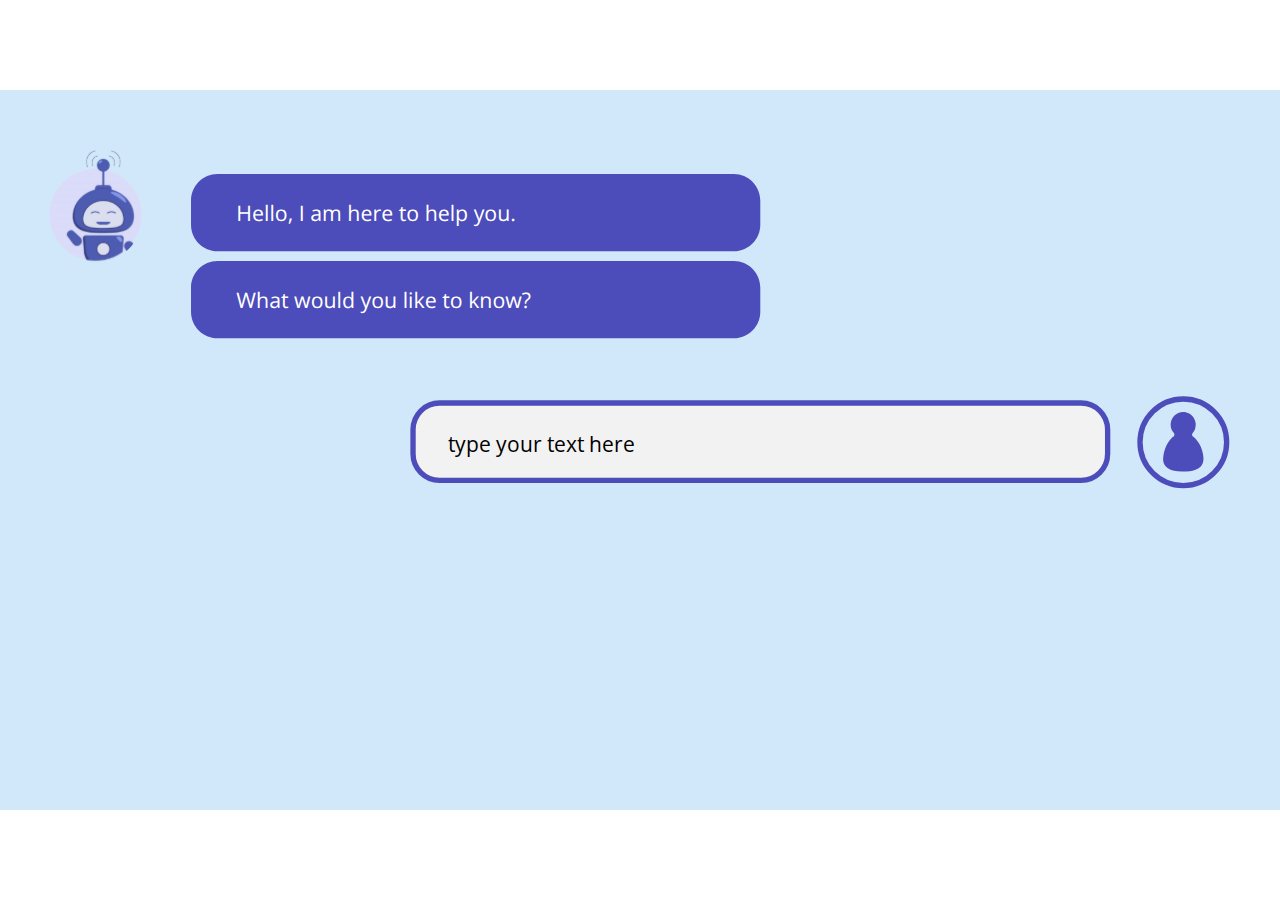
<file: index.html>
﻿<!doctype html>
<html lang="en-US">
<head>
  <meta charset="utf-8">
  <!-- Created using Storyline 360 x64 - http://www.articulate.com  -->
  <!-- version: 3.83.31444.0 -->
  <title>chatty</title>
  <meta http-equiv="x-ua-compatible" content="IE=edge"/>
  <meta name="viewport" content="width=device-width,initial-scale=1,user-scalable=no,shrink-to-fit=no,minimal-ui"/>
  <meta name="apple-mobile-web-app-capable" content="yes"/>
  <style>
    html, body { height: 100%; padding: 0; margin: 0 }
    #app { height: 100%; width: 100%; }
  </style>

  <script>
    window.DS = {};
    window.globals = {
      DATA_PATH_BASE: '',
      HAS_FRAME: true,
      HAS_SLIDE: true,

      lmsPresent: false,
      tinCanPresent: false,
      cmi5Present: false,
      aoSupport: false,
      scale: 'noscale',
      captureRc: false,
      browserSize: 'optimal',
      bgColor: '#FFFFFF',
      features: 'BackgroundAudioTriggers,BackgroundAudioVolumeVariable,ConnectionMessages,DropInBase,DropInVectors,LayerPresentAsDialog,MultiLineTextEntry,MultipleQuizTracking,PlayerTooltips,UpdatedThemeEditor',
      themeName: 'unified',
      preloaderColor: '#8C8C8C',
      suppressAnalytics: false,
      productChannel: 'stable',
      publishSource: 'storyline',
      aid: 'aid|4095482f-186d-4286-a9e3-a8460ea531cd',
      cid: '47759518-a661-4057-b901-45f1a87d6c69',
      playerVersion: '3.83.31444.0',
      publishTimestamp: '2024-01-14T21:02:45.4651323Z',
      maxIosVideoElements: 10,
      connectionSettings: { message: 'You%20are%20offline.%20Trying%20to%20reconnect...', useDarkTheme: true, mode: 'disabled' },

      
      parseParams: function(qs) {
        if (window.globals.parsedParams != null) {
          return window.globals.parsedParams;
        }
        qs = (qs || window.location.search.substr(1)).split('+').join(' ');
        var params = {},
            tokens,
            re = /[?&]?([^=]+)=([^&]*)/g;

        while (tokens = re.exec(qs)) {
          params[decodeURIComponent(tokens[1]).trim()] =
            decodeURIComponent(tokens[2]).trim();
        }
        window.globals.parsedParams = params;
        return params;
      }

    };
  </script>
  <script>
    var isIe11 = ('ActiveXObject' in window || window.MSBlobBuilder != null)
      && window.msCrypto != null && !window.ActiveXObject;
    if (isIe11) {
      window.globals.unsupportedBrowser = true;
      document.write(atob('[base64]'));
    }
  </script>
  
  <script>window.THREE = { };</script>
  
</head>
<body style="background: #FFFFFF" class="cs-HTML theme-unified">
  <!-- 360 -->
  <script>!function(){var e,i=/iPhone/i,o=/iPod/i,n=/iPad/i,t=/\biOS-universal(?:.+)Mac\b/i,r=/\bAndroid(?:.+)Mobile\b/i,a=/Android/i,d=/(?:SD4930UR|\bSilk(?:.+)Mobile\b)/i,p=/Silk/i,l=/Windows Phone/i,u=/\bWindows(?:.+)ARM\b/i,b=/BlackBerry/i,s=/BB10/i,c=/Opera Mini/i,f=/\b(CriOS|Chrome)(?:.+)Mobile/i,h=/Mobile(?:.+)Firefox\b/i,v=function(e){return void 0!==e&&"MacIntel"===e.platform&&"number"==typeof e.maxTouchPoints&&e.maxTouchPoints>1&&"undefined"==typeof MSStream};e=function(e){var m={userAgent:"",platform:"",maxTouchPoints:0};e||"undefined"==typeof navigator?"string"==typeof e?m.userAgent=e:e&&e.userAgent&&(m={userAgent:e.userAgent,platform:e.platform,maxTouchPoints:e.maxTouchPoints||0}):m={userAgent:navigator.userAgent,platform:navigator.platform,maxTouchPoints:navigator.maxTouchPoints||0};var g=m.userAgent,y=g.split("[FBAN");void 0!==y[1]&&(g=y[0]),void 0!==(y=g.split("Twitter"))[1]&&(g=y[0]);var A=function(e){return function(i){return i.test(e)}}(g),w={apple:{phone:A(i)&&!A(l),ipod:A(o),tablet:!A(i)&&(A(n)||v(m))&&!A(l),universal:A(t),device:(A(i)||A(o)||A(n)||A(t)||v(m))&&!A(l)},amazon:{phone:A(d),tablet:!A(d)&&A(p),device:A(d)||A(p)},android:{phone:!A(l)&&A(d)||!A(l)&&A(r),tablet:!A(l)&&!A(d)&&!A(r)&&(A(p)||A(a)),device:!A(l)&&(A(d)||A(p)||A(r)||A(a))||A(/\bokhttp\b/i)},windows:{phone:A(l),tablet:A(u),device:A(l)||A(u)},other:{blackberry:A(b),blackberry10:A(s),opera:A(c),firefox:A(h),chrome:A(f),device:A(b)||A(s)||A(c)||A(h)||A(f)},any:!1,phone:!1,tablet:!1};return w.any=w.apple.device||w.android.device||w.windows.device||w.other.device,w.phone=w.apple.phone||w.android.phone||w.windows.phone,w.tablet=w.apple.tablet||w.android.tablet||w.windows.tablet,w}(),"object"==typeof exports&&"undefined"!=typeof module?module.exports=e:"function"==typeof define&&define.amd?define((function(){return e})):this.isMobile=e}();
    window.isMobile.apple.tablet = window.isMobile.apple.tablet ||
      (navigator.platform === 'MacIntel' && navigator.maxTouchPoints > 1);
    window.isMobile.apple.device = window.isMobile.apple.device || window.isMobile.apple.tablet;
    window.isMobile.tablet = window.isMobile.tablet || window.isMobile.apple.tablet;
    window.isMobile.any = window.isMobile.any || window.isMobile.apple.tablet;
  </script>

  <div id="focus-sink" tabindex="-1"></div>

  <div id="preso"></div>
  <script>
    (function() {

      var classTypes = [ 'desktop', 'mobile', 'phone', 'tablet' ];

      var addDeviceClasses = function(prefix, testObj) {
        var curr, i;
        for (i = 0; i < classTypes.length; i++) {
          curr = classTypes[i];
          if (testObj[curr]) {
            document.body.classList.add(prefix + curr);
          }
        }
      };

      var params = window.globals.parseParams(),
          isDevicePreview = params.devicepreview === '1',
          isPhoneOverride = params.deviceType === 'phone' || (isDevicePreview && params.phone == '1'),
          isTabletOverride = (params.deviceType === 'tablet' || isDevicePreview) && !isPhoneOverride,
          isMobileOverride = isPhoneOverride || isTabletOverride;

      var deviceView = {
        desktop: !window.isMobile.any && !isMobileOverride,
        mobile: window.isMobile.any || isMobileOverride,
        phone: isPhoneOverride || (window.isMobile.phone && !isTabletOverride),
        tablet: isTabletOverride || window.isMobile.tablet
      };

      window.globals.deviceView = deviceView;
      window.isMobile.desktop = !window.isMobile.any;
      window.isMobile.mobile = window.isMobile.any;

      addDeviceClasses('view-', deviceView);

    })();
  </script>
  
  <script src='story_content/user.js' type=text/javascript></script>
  <div class="slide-loader"></div>

  <script>
    var doc = document, loader = doc.body.querySelector('.slide-loader'); [ 1, 2, 3 ].forEach(function(n) { var d = doc.createElement('div'); d.style.backgroundColor = window.globals.preloaderColor; d.classList.add('mobile-loader-dot'); d.classList.add('dot' + n); loader.appendChild(d); });
  </script>

  <div class="mobile-load-title-overlay" style="display: none">
    <div class="mobile-load-title">chatty</div>
  </div>

  <div class="mobile-chrome-warning"></div>

  
<style>
  .warn-connection-dialog {
    display: none;
    background: transparent;
    pointer-events: all;
    position: fixed;
    left: 0;
    top: 0;
    width: 100%;
    height: 100%;
    z-index: 999;
  }

  .warn-connection-content {
    pointer-events: all;
    border-radius: 4px;
    background: white;
    border: 1px solid #E7E7E7;
    color: #333333;
    box-shadow: 0 2px 4px rgba(0, 0, 0, 0.25);
    transition: all 150ms ease-out;
    position: absolute;
    white-space: nowrap;
  }

  .view-phone.is-landscape .warn-connection-content {
    left: 23px;
    bottom: 23px;
  }

  .view-tablet.is-landscape .warn-connection-content {
    left: 50%;
    top: 20px;
    transform: translateX(-50%);
  }

  .view-mobile.is-portrait .warn-connection-content {
    transform: translate(-50%, calc(-100% - 15px));
  }

  .warn-connection-content p {
    display: inline-block;
    margin: 0 8px 0 0;
    line-height: 33px;
    font-size: 11px;
  }

  .warn-connection-content svg {
    position: relative;
    vertical-align: middle;
    margin: 0 2px 2px 8px;
  }

  .view-desktop .warn-connection-content {
    left: 1.5em;
    bottom: 1.5em;
  }

  .view-desktop .warn-connection-content p {
    font-size: 1.1em;
  }

  .is-offline .warn-connection-dialog {
    display: block;
  }

  .is-offline .cs-panel * {
    pointer-events: none !important;
  }

  .is-offline .cs-panel {
    pointer-events: all !important;
  }

  .is-offline #nav-controls * {
    pointer-events: none !important;
  }

  .is-offline #nav-controls {
    pointer-events: all !important;
  }
</style>

<div class="warn-connection-dialog" role="alertdialog" aria-modal="true" tabindex="0" aria-labelledby="warn-connection-message">
  <div class="warn-connection-content">
    <svg width="17" height="15" viewBox="0 0 17 15" xmlns="http://www.w3.org/2000/svg">
      <path fill="#8F0000" stroke="white" d="M16.07,12.98 L15.88,12.23 L9.51,1.21 C8.97,0.26,7.6,0.26,7.06,1.21 L0.69,12.23 C0.15,13.16,0.81,14.36,1.91,14.36 H14.65 C15.47,14.36,16.05,13.7,16.07,12.98 Z"/>
      <path fill="white" stroke="white" d="M8.58,5.5 C8.35,5.28,8.5,5.35,8.21,5.32 C8.09,5.35,7.97,5.49,7.96,5.67 C7.97,5.79,7.98,5.92,7.98,6.04 L7.98,6.04 C7.99,6.17,8,6.31,8.01,6.43 L8.01,6.44 C8.03,6.92,8.06,7.41,8.09,7.9 L8.09,7.9 C8.12,8.39,8.14,8.88,8.17,9.37 C8.17,9.39,8.18,9.42,8.2,9.44 C8.23,9.46,8.25,9.47,8.28,9.47 C8.31,9.47,8.34,9.46,8.35,9.44 C8.37,9.43,8.38,9.4,8.39,9.35 L8.39,9.34 C8.39,9.24,8.4,9.15,8.4,9.05 L8.4,9.05 C8.41,8.96,8.41,8.86,8.42,8.75 C8.43,8.44,8.45,8.12,8.47,7.81 L8.47,7.81 C8.49,7.49,8.51,7.18,8.53,6.87 C8.55,6.46,8.56,6.05,8.59,5.64 L8.6,5.62 C8.6,5.57,8.59,5.53,8.58,5.5 L8.21,5.32 Z"/>
      <circle fill="white" stroke="white" cx="8.3" cy="11.35" r="0.3"/>
    </svg>
    <p id="warn-connection-message">You are offline. Trying to reconnect...</p>
  </div>
</div>

<script>
  (function() {
    window.DS.connection = {
      warningShown: false,
      assets: {},
      loadingAssetGroup: false,
      retryDelay: 500
    };

    var connectionSettings = window.globals.connectionSettings || {};

    // The `window.globals.features` variable must be set in `webpack.dev.config` when testing locally - it is not enough
    // to have it in the data - but it must be set there as well.
    var useConnectionMessages = window.AbortController != null &&
      window.location.protocol != 'file:' &&
      window.globals.features.indexOf('ConnectionMessages') != -1 &&
      connectionSettings.mode === 'normal';

    window.DS.connection.useConnectionMessages = useConnectionMessages;

    var assetCount = 0;
    var checkLoadedId;


    if (useConnectionMessages && connectionSettings != null) {
      var contentEl = document.querySelector('.warn-connection-content');
      var messageEl = contentEl.querySelector('p');

      if (connectionSettings.useDarkTheme) {
        contentEl.style.borderColor = '#BABBBA';
        contentEl.style.backgroundColor = '#282828';
        contentEl.style.color = '#FFFFFF';
      }

      if (connectionSettings.message != null) {
        messageEl.textContent = window.decodeURIComponent(connectionSettings.message);
      }
    }

    function checkAssetsReady() {
      for (var i in DS.connection.assets) {
        if (!DS.connection.assets[i].success) {
          return false;
        }
      }
      return true;
    }

    function stopAssetGroup() {
      if (!useConnectionMessages) { return; }

      assetCount = 0;

      DS.connection.oldAssetGroup = DS.connection.assets;
      DS.connection.assets = {};
      DS.connection.loadingAssetGroup = false;
      clearInterval(checkLoadedId);
    }

    function startAssetGroup() {
      if (!useConnectionMessages) { return; }
      var ticks = 0;
      clearInterval(checkLoadedId);
      checkLoadedId = setInterval(function() {
        var loaded = 0;
        if (assetCount === 0 && loaded === 0) {
          clearInterval(checkLoadedId);
          return;
        }

        for (var i in DS.connection.assets) {
          if (DS.connection.assets[i].success) {
            loaded++;
          }
        }

        if (assetCount === loaded && checkAssetsReady()) {
          for (var i in DS.connection.assets) {
            if (DS.connection.assets[i].action) {
              DS.connection.assets[i].action();
            }
          }
          hideWarning();
          stopAssetGroup();
        }
      }, 100)
    }

    function requiredAsset(url, action, retry, type) {
      if (!useConnectionMessages) { return; }
      if (DS.connection.assets[url]) { return; }

      DS.connection.assets[url] = {
        success: false, action: action, retry: retry, type: type
      };
      assetCount = Object.keys(DS.connection.assets).length;
      if (!DS.connection.loadingAssetGroup) {
        startAssetGroup();
      }
      DS.connection.loadingAssetGroup = true;
    }

    function assetLoaded(url) {
      if (!useConnectionMessages) { return; }
      if (DS.connection.assets[url]) {
        DS.connection.assets[url].success = true;
      }
    }

    function assetFailed(url) {
      if (!useConnectionMessages) { return; }
      if (!DS.connection.assets[url]) {
        if (/\.js$/.test(url) && url.indexOf('transcripts') === -1) {
          setTimeout(function() {
            if (DS.connection.lastSlideLoaded != null) {
              DS.connection.lastSlideLoaded();
            }
          }, DS.connection.retryDelay);
        }
        return;
      }
      if (!DS.connection.warningShown) { showWarning(); }
      if (DS.connection.assets[url].retry) {
        setTimeout(function() {
          if (!DS.connection.assets[url].success) {
            DS.connection.assets[url].retry()
          }
        }, DS.connection.retryDelay);
      }
    }

    function hideWarning() {
      document.body.classList.remove('is-offline');
      DS.connection.warningShown = false;
      enableKeys();
    }
    DS.connection.hideWarning = hideWarning

    function showWarning(btn) {
      document.body.classList.add('is-offline')
      DS.connection.warningShown = true;
      updateWarningPosition();
      disableKeys();
    }

    function updateWarningPosition() {
      if (!DS.connection.warningShown) {
        return;
      }

      var isPortrait = document.body.classList.contains('is-portrait');
      var isMobile = document.body.classList.contains('view-mobile');
      var warningEl = document.querySelector('.warn-connection-content');

      if (isPortrait && isMobile) {
        var slide = document.querySelector('.primary-slide');
        var slideRect = slide != null
          ? slide.getBoundingClientRect()
          : { top: window.innerHeight, left: 0, width: window.innerWidth };

        warningEl.style.top = `${slideRect.top}px`
        warningEl.style.left = `${slideRect.left + slideRect.width / 2}px`
      } else {
        warningEl.style.top = null;
        warningEl.style.left = null;
      }

      window.requestAnimationFrame(updateWarningPosition);
    }

    function onDisableKeyDown(e) {
      e.preventDefault();
      e.stopImmediatePropagation();
    }

    function onDisableKeyUp(e) {
      e.preventDefault();
      e.stopImmediatePropagation();
    }

    var accStyle = document.createElement('style');
    var warnDialogEl = document.querySelector('.warn-connection-dialog');

    function disableKeys() {
      if (DS.views && DS.views.nsStack && DS.views.nsStack.length === 1) {
        DS.views.nsStack[0].tabReachable = false
        DS.views.nsStack[0].updateTabIndex(true, true);
      }

      accStyle.innerHTML = '.acc-shadow-dom { display: none; }';
      document.body.appendChild(accStyle);

      warnDialogEl.parentNode.append(warnDialogEl);
      warnDialogEl.focus();
    }

    function enableKeys() {
      accStyle.remove();
      if (DS.views && DS.views.nsStack && DS.views.nsStack.length === 1 && DS.views.nsStack[0].name === '_frame') {
        DS.views.nsStack[0].tabReachable = true;
        DS.views.nsStack[0].updateTabIndex();
      }
    }

    // these will all be noops if the feature flag isn't set in
    // the data and `window.globals.features`
    DS.connection.requiredAsset = requiredAsset;
    DS.connection.assetLoaded = assetLoaded;
    DS.connection.assetFailed = assetFailed;
    DS.connection.stopAssetGroup = stopAssetGroup;
    DS.connection.startAssetGroup = startAssetGroup;
  })();
</script>


  <script>
    
    if (window.autoSpider && window.vInterfaceObject) {
      document.querySelector('.mobile-load-title-overlay').style.display = 'none';
    }
  </script>

  

  <link rel="stylesheet" href="html5/data/css/output.min.css" data-noprefix/>
</body>
<script src="html5/lib/scripts/bootstrapper.min.js"></script>
</html>
</file>
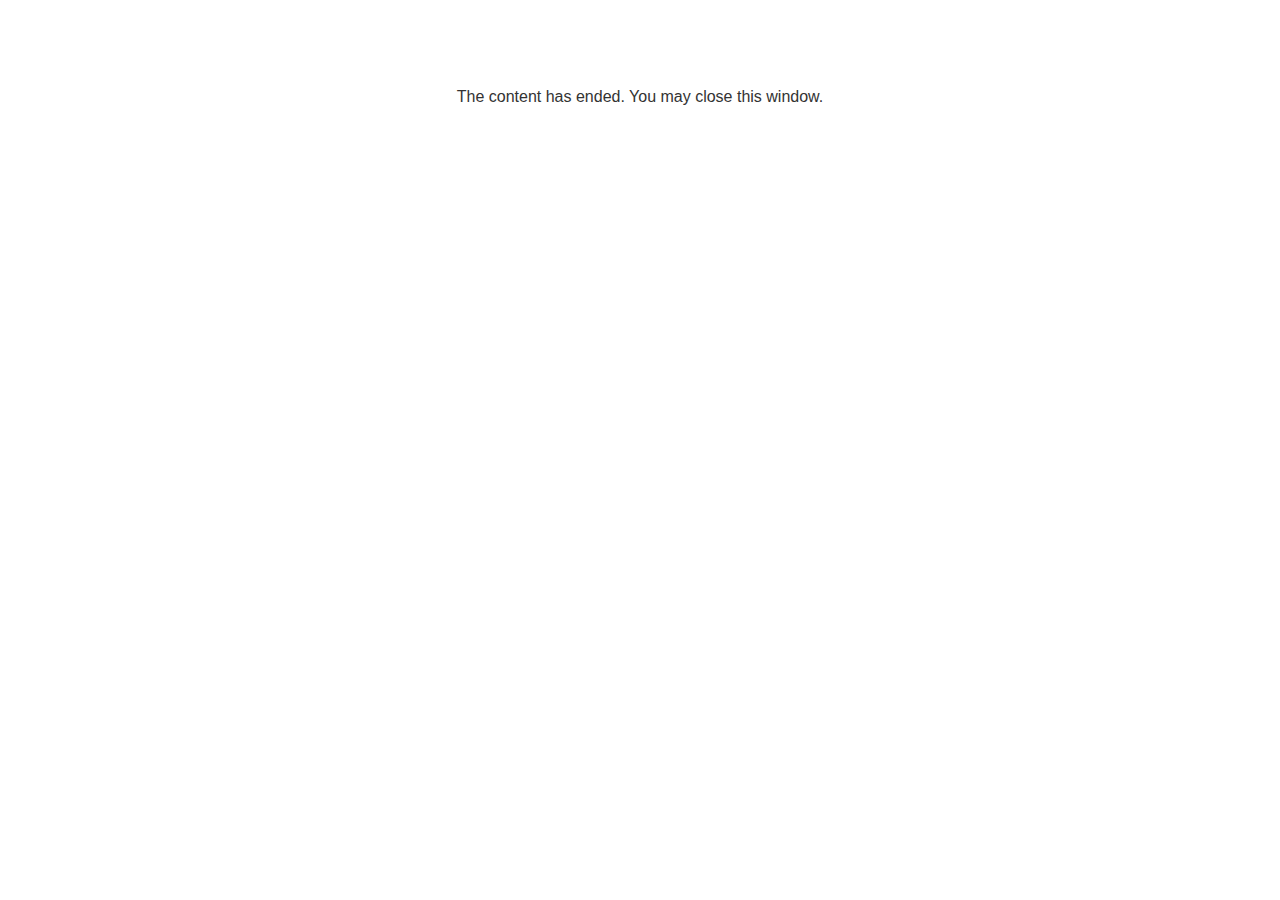
<file: lms/goodbye.html>
<!doctype html>
<html>
<body style="background-color: #ffffff;">

<p role="alert" style="color: #333333;font-family: Lato, articulate, tahoma, arial;font-size: medium;text-align: center;">
<br><br><br><br>
The content has ended. You may close this window.
</p>

</body>
</html>
</file>
<file: html5/data/css/output.min.css>
@font-face {
  font-family: 'LatoBold Charset1_ Bold4241DA0C';
  src: url('[data-uri]');
  font-style: normal;
  font-weight: normal;
}
@font-face {
  font-family: 'Lato Charset1_ 5YIYBSfzC3C9D82F';
  src: url('[data-uri]');
  font-style: normal;
  font-weight: normal;
}
@font-face {
  font-family: 'Open Sans Charset1_ 60QC3D44B75';
  src: url('[data-uri]');
  font-style: normal;
  font-weight: normal;
}
@font-face {
  font-family: 'Open Sans Charset0_v9TY33EDE6F2';
  src: url('[data-uri]');
  font-style: normal;
  font-weight: normal;
}
.cs-HTML {
  background: rgba(255, 255, 255, 1);
}
.cs-npnxnanbnsnfns00000000001 .cs-infopanel  {
  box-shadow: 0 1px 0 rgba(0, 0, 0, 0);
  background: rgba(255, 255, 255, 1);
}
.cs-npnxnanbnsnfns00000000001 .cs-infopanel .cs-link {
  color: rgba(88, 88, 88, 1);
}
.cs-npnxnanbnsnfns00000000001 .cs-infopanel .cs-link:hover {
  color: rgba(255, 255, 255, 1);
}
.cs-npnxnanbnsnfns00000000001 .cs-infopanel .cs-name {
  color: rgba(68, 68, 68, 1);
}
.cs-npnxnanbnsnfns00000000001 .cs-infopanel .cs-title {
  color: rgba(153, 153, 153, 1);
}
.cs-npnxnanbnsnfns00000000001 .cs-infopanelpopup  {
  box-shadow: 0 1px 0 rgba(0, 0, 0, 0);
  background: rgba(0, 0, 0, 0);
}
.cs-npnxnanbnsnfns00000000001 .cs-infopanelpopup .cs-link {
  color: rgba(255, 0, 0, 1);
}
.cs-npnxnanbnsnfns00000000001 .cs-infopanelpopup .cs-link:hover {
  color: rgba(255, 255, 255, 1);
}
.cs-npnxnanbnsnfns00000000001 .cs-infopanelpopup .cs-name {
  color: rgba(255, 255, 255, 1);
}
.cs-npnxnanbnsnfns00000000001 .cs-infopanelpopup .cs-bio {
  color: rgba(88, 88, 88, 1);
}
.cs-npnxnanbnsnfns00000000001 .cs-timer  {
  color: rgba(88, 88, 88, 1);
}
.cs-npnxnanbnsnfns00000000001 .cs-duration stop:first-child {
  stop-color: rgba(220, 220, 220, 1);
}
.cs-npnxnanbnsnfns00000000001 .cs-duration stop:last-child {
  stop-color: rgba(220, 220, 220, 1);
}
.cs-npnxnanbnsnfns00000000001 .cs-elapsed stop:first-child {
  stop-color: rgba(254, 227, 71, 1);
}
.cs-npnxnanbnsnfns00000000001 .cs-elapsed stop:last-child {
  stop-color: rgba(254, 227, 71, 1);
}
.cs-npnxnanbnsnfns00000000001 .cs-timer .cs-pie .cs-innerstroke {
  stroke: rgba(199, 199, 199, 1);
}
.cs-npnxnanbnsnfns00000000001 .cs-timer .cs-pie .cs-innerborder {
  stroke: rgba(255, 255, 255, 1);
}
.cs-npnxnanbnsnfns00000000001 .cs-window  {
  box-shadow: 0 8px 5px rgba(0, 0, 0, 0.2);
  border-color: rgba(49, 99, 0, 1);
  background: rgba(250, 250, 250, 1);
  color: rgba(70, 70, 70, 1);
}
.cs-npnxnanbnsnfns00000000001 .cs-window .cs-diva {
  border-color: rgba(0, 0, 0, 0);
}
.cs-npnxnanbnsnfns00000000001 .cs-window .cs-divb {
  border-color: rgba(0, 0, 0, 0);
}
.cs-npnxnanbnsnfns00000000001 .cs-editor .cs-editor-slide {
  color: rgba(255, 255, 255, 1);
}
.cs-npnxnanbnsnfns00000000001 .cs-editor .cs-editor-html {
  color: rgba(70, 70, 70, 1);
}
.cs-npnxnanbnsnfns00000000001 .cs-editor .cs-editor-button {
  text-shadow: 0 1px 0 rgba(0, 0, 0, 0);
  color: rgba(255, 255, 255, 1);
  border-color: rgba(33, 68, 0, 1);
  background: rgba(60, 124, 0, 1);
}
.cs-npnxnanbnsnfns00000000001 .cs-editor .cs-editor-button:hover {
  background: rgba(66, 142, 0, 1);
}
.cs-npnxnanbnsnfns00000000001 .cs-editor .cs-editor-button:active {
  background: rgba(46, 93, 0, 1);
}
.cs-npnxnanbnsnfns00000000001 .cs-listitem  {
  color: rgba(70, 70, 70, 1);
  border-color: none;
  border: 1px solid transparent;
}
.cs-npnxnanbnsnfns00000000001 .cs-listitem:hover {
  background: rgba(0, 0, 0, 0.05);
  border-color: rgba(142, 143, 142, 1) !important;
  border-width: 1px;
  border-radius: 2px;
  border-style: solid;
  box-sizing: border-box;
}
.cs-npnxnanbnsnfns00000000001 .cs-listitem.hover {
  background: rgba(0, 0, 0, 0.05);
  border-color: rgba(142, 143, 142, 1) !important;
  border-width: 1px;
  border-radius: 2px;
  border-style: solid;
  box-sizing: border-box;
}
.cs-npnxnanbnsnfns00000000001 .cs-glossary  {
  color: rgba(70, 70, 70, 1);
}
.cs-npnxnanbnsnfns00000000001 .cs-glossary .cs-scrolling-panel {
  background: rgba(0, 0, 0, 0);
}
.cs-npnxnanbnsnfns00000000001 .cs-glossary .cs-term.cs-selected .cs-choice-list-trigger {
  color: rgba(255, 255, 255, 1);
  background: rgba(255, 255, 255, 1);
}
.cs-npnxnanbnsnfns00000000001 .cs-glossary .cs-term.cs-selected .cs-choice-list-trigger:focus {
  color: rgba(255, 255, 255, 1);
  background: rgba(255, 255, 255, 1);
}
.cs-npnxnanbnsnfns00000000001 .cs-glossary .cs-term:hover .cs-choice-list-trigger {
  background: rgba(70, 70, 70, 1);
}
.cs-npnxnanbnsnfns00000000001 .cs-glossary .cs-term.hover .cs-choice-list-trigger {
  background: rgba(70, 70, 70, 1);
}
.cs-npnxnanbnsnfns00000000001 .cs-glossary .cs-term .cs-choice-list-trigger:focus {
  background: rgba(70, 70, 70, 1);
}
.cs-npnxnanbnsnfns00000000001 .cs-glossary .cs-diva {
  border-color: rgba(0, 0, 0, 0);
}
.cs-npnxnanbnsnfns00000000001 .cs-glossary .cs-divb {
  border-color: rgba(0, 0, 0, 0);
}
.cs-npnxnanbnsnfns00000000001 .cs-glossary .cs-divc {
  border-color: rgba(0, 0, 0, 0);
}
.cs-npnxnanbnsnfns00000000001 .cs-glossary .cs-heading {
  color: rgba(44, 47, 48, 1);
  font-weight: 700;
}
.note-content p span {
  color: rgba(70, 70, 70, 1);
  line-height: 1.4em;
  font-size: 103.769%;
}
.cs-npnxnanbnsnfns00000000001 .cs-resource .cs-separator {
  border-color: rgba(0, 0, 0, 0);
}
.cs-npnxnanbnsnfns00000000001 .cs-outline  {
  color: rgba(45, 45, 45, 1);
}
.cs-npnxnanbnsnfns00000000001 .cs-outline .cs-diva {
  border-color: rgba(0, 0, 0, 0);
}
.cs-npnxnanbnsnfns00000000001 .cs-outline .cs-divb {
  border-color: rgba(0, 0, 0, 0);
}
.cs-npnxnanbnsnfns00000000001 .cs-outline .cs-divc {
  border-color: rgba(0, 0, 0, 0);
}
.cs-npnxnanbnsnfns00000000001 .cs-outline .cs-search-filter:hover {
  color: rgba(0, 0, 0, 0);
}
.cs-npnxnanbnsnfns00000000001 .cs-outline .cs-search-filter.hover {
  color: rgba(0, 0, 0, 0);
}
.cs-npnxnanbnsnfns00000000001 .cs-transcript  {
  color: rgba(255, 255, 255, 1);
}
.cs-npnxnanbnsnfns00000000001 .cs-transcript .cs-div {
  border-color: rgba(0, 0, 0, 0);
}
.cs-npnxnanbnsnfns00000000001 .cs-tabs:not(.topmenu-item) {
  color: rgba(39, 43, 44, 1);
}
.cs-npnxnanbnsnfns00000000001 .cs-tabs .cs-inner-button:not(.topmenu-item) {
  text-shadow: 0 1px 0 rgba(0, 0, 0, 0);
}
.cs-npnxnanbnsnfns00000000001 .cs-tabs:hover:not(.topmenu-item) {
  color: rgba(39, 43, 44, 1);
}
.cs-npnxnanbnsnfns00000000001 .cs-tabs.cs-selected {
  background: rgba(0, 0, 0, 0);
  color: rgba(39, 43, 44, 1);
}
.cs-npnxnanbnsnfns00000000001 .cs-seekcontrol  {
  background: rgba(0, 0, 0, 0);
  border-color: rgba(0, 0, 0, 0);
}
.cs-npnxnanbnsnfns00000000001 .cs-seekcontrol .cs-button:hover .cs-icon {
  fill: rgba(255, 255, 255, 1);
}
.cs-npnxnanbnsnfns00000000001 .cs-seekcontrol .cs-button.hover .cs-icon {
  fill: rgba(255, 255, 255, 1);
}
.cs-npnxnanbnsnfns00000000001 .cs-seekcontrol .cs-button .cs-icon-shadow {
  fill: rgba(0, 0, 0, 0);
}
.cs-npnxnanbnsnfns00000000001 .cs-seekcontrol .cs-button .cs-icon {
  fill: rgba(140, 140, 140, 1);
}
.cs-npnxnanbnsnfns00000000001 .cs-seekcontrol .cs-seek .cs-fill {
  background: rgba(255, 255, 255, 0.6);
}
.cs-npnxnanbnsnfns00000000001 .cs-seekcontrol .cs-seek {
  background: rgba(142, 143, 142, 1);
  border-color: rgba(0, 0, 0, 0);
}
.cs-npnxnanbnsnfns00000000001 .cs-searchinput .cs-input {
  color: rgba(70, 70, 70, 1);
  border-color: rgba(0, 0, 0, 0);
  background: rgba(0, 0, 0, 0.05);
}
.cs-npnxnanbnsnfns00000000001 .cs-searchinput .cs-input:focus {
  color: rgba(44, 47, 48, 1);
  background: rgba(41, 41, 41, 1);
}
.cs-npnxnanbnsnfns00000000001 .cs-searchinput .cs-input:hover {
  box-shadow: inset 0 0 1px 0 rgba(69, 126, 19, 0);
}
.cs-npnxnanbnsnfns00000000001 .cs-searchinput .cs-input.hover {
  box-shadow: inset 0 0 1px 0 rgba(69, 126, 19, 0);
}
.cs-npnxnanbnsnfns00000000001 .cs-searchinput .cs-button .cs-icon {
  fill: rgba(88, 88, 88, 1);
}
.cs-npnxnanbnsnfns00000000001 .cs-searchinput .cs-button:hover {
  fill: rgba(63, 133, 0, 1);
}
.cs-npnxnanbnsnfns00000000001 .cs-searchinput .cs-button.hover {
  fill: rgba(63, 133, 0, 1);
}
.cs-npnxnanbnsnfns00000000001 .cs-menu  {
  box-shadow: 0 1px 0 rgba(0, 0, 0, 0);
  background: rgba(250, 250, 250, 1);
}
.cs-npnxnanbnsnfns00000000001 .cs-topmenu-item.active .cs-tab {
  background: rgba(250, 250, 250, 1);
}
.cs-npnxnanbnsnfns00000000001 .cs-logo  {
  box-shadow: 0 1px 0 rgba(37, 75, 0, 1);
  background: rgba(255, 255, 255, 0);
}
.cs-npnxnanbnsnfns00000000001 .cs-checkbox  {
  color: rgba(255, 255, 255, 1);
}
.cs-npnxnanbnsnfns00000000001 .cs-checkbox:hover {
  border-color: rgba(175, 221, 130, 1);
}
.cs-npnxnanbnsnfns00000000001 .cs-checkbox.hover {
  border-color: rgba(175, 221, 130, 1);
}
.cs-npnxnanbnsnfns00000000001 .cs-checkbox .cs-box {
  color: rgba(255, 255, 255, 1);
  border-color: rgba(42, 83, 0, 1);
}
.cs-npnxnanbnsnfns00000000001 .cs-checkbox .cs-box:checked::after {
  color: rgba(43, 196, 0, 1);
}
.cs-npnxnanbnsnfns00000000001 .cs-button  {
  text-shadow: 0 1px 0 rgba(0, 0, 0, 0);
  color: rgba(88, 88, 88, 1);
  border-color: rgba(0, 0, 0, 0);
  background: rgba(0, 0, 0, 0);
  box-shadow: 0 1px 0 rgba(0, 0, 0, 0);
}
.cs-npnxnanbnsnfns00000000001 .cs-button .cs-icon {
  fill: rgba(88, 88, 88, 1);
}
.cs-npnxnanbnsnfns00000000001 .cs-button .cs-icon-shadow {
  fill: rgba(0, 0, 0, 0);
}
.cs-npnxnanbnsnfns00000000001 .cs-button:hover {
  background: rgba(39, 43, 44, 1);
}
.cs-npnxnanbnsnfns00000000001 .cs-button.hover {
  background: rgba(39, 43, 44, 1);
}
.cs-npnxnanbnsnfns00000000001 .cs-button:active {
  background: rgba(0, 0, 0, 0);
}
.cs-npnxnanbnsnfns00000000001 .cs-button.cs-disabled:hover {
  background: rgba(0, 0, 0, 0);
}
.cs-npnxnanbnsnfns00000000001 .cs-button.cs-disabled.hover {
  background: rgba(0, 0, 0, 0);
}
.cs-npnxnanbnsnfns00000000001 .cs-button.cs-disabled:active {
  background: rgba(0, 0, 0, 0);
}
.cs-npnxnanbnsnfns00000000001 .cs-button.cs-volume:hover {
  background: rgba(0, 0, 0, 0);
}
.cs-npnxnanbnsnfns00000000001 .cs-button.cs-volume.hover {
  background: rgba(0, 0, 0, 0);
}
.cs-npnxnanbnsnfns00000000001 .cs-button.cs-volume:active {
  background: rgba(0, 0, 0, 0);
}
.cs-npnxnanbnsnfns00000000001.cs-base  {
  color: rgba(88, 88, 88, 1);
  border-color: rgba(255, 255, 255, 0);
  background: rgba(255, 255, 255, 1);
}
.cs-npnxnanbnsnfns00000000001.cs-base .cs-separator .cs-diva {
  background: rgba(250, 250, 250, 1);
}
.cs-npnxnanbnsnfns00000000001.cs-base .cs-separator .cs-divb {
  background: rgba(0, 0, 0, 0);
}
.cs-npnxnanbnsnfns00000000001.cs-base .cs-topmenu-item.active .cs-tab {
  border-color: rgba(250, 250, 250, 1);
}
.cs-npnxnanbnsnfns00000000001.cs-base .cs-topmenu-item.active .cs-panel {
  border-color: rgba(250, 250, 250, 1);
}
.cs-npnxnanbnsnfns00000000001.cs-base .cs-left {
  background: rgba(250, 250, 250, 1);
}
.cs-npnxnanbnsnfns00000000001.cs-base .cs-area-primary .cs-slide-container {
  background: rgba(255, 255, 255, 1);
}
.cs-npnxnanbnsnfns00000000001.cs-base.cs-custom-theme .cs-brandhighlight-bg {
  background: rgba(72, 147, 184, 1) !important;
}
.cs-npnxnanbnsnfns00000000001.cs-base.cs-custom-theme .cs-brandhighlight-secondary-bg {
  background: rgba(72, 147, 184, 1) !important;
}
.cs-npnxnanbnsnfns00000000001.cs-base.cs-custom-theme .cs-brandhighlight-border {
  border-color: rgba(72, 147, 184, 1) !important;
}
.cs-npnxnanbnsnfns00000000001.cs-base.cs-custom-theme .cs-brandhighlight-text {
  color: rgba(72, 147, 184, 1) !important;
}
.cs-npnxnanbnsnfns00000000001.cs-base.cs-custom-theme .cs-brandhighlight-fill {
  fill: rgba(72, 147, 184, 1) !important;
}
.cs-npnxnanbnsnfns00000000001.cs-base.cs-custom-theme .cs-listitem.cs-selected {
  background-color: rgba(0, 0, 0, 0.05) !important;
}
.cs-npnxnanbnsnfns00000000001 .cs-volume::-moz-range-thumb {
  border-color: rgba(43, 85, 0, 1);
  box-shadow: inset 0 0 1px 0 rgba(43, 85, 0, 1);
  background: rgba(255, 255, 255, 1);
}
.cs-npnxnanbnsnfns00000000001 .cs-volume::-ms-thumb {
  border-color: rgba(43, 85, 0, 1);
  box-shadow: inset 0 0 1px 0 rgba(43, 85, 0, 1);
  background: rgba(255, 255, 255, 1);
}
.cs-npnxnanbnsnfns00000000001 .cs-volume::-webkit-slider-thumb {
  border-color: rgba(43, 85, 0, 1);
  box-shadow: inset 0 0 1px 0 rgba(43, 85, 0, 1);
  background: rgba(255, 255, 255, 1);
}
.cs-npnxnanbnsnfns00000000001 .cs-volume::-moz-range-track {
  border-color: rgba(66, 140, 1, 1);
  background: rgba(142, 143, 142, 1);
}
.cs-npnxnanbnsnfns00000000001 .cs-volume::-ms-track {
  border-color: rgba(66, 140, 1, 1);
  background: rgba(142, 143, 142, 1);
}
.cs-npnxnanbnsnfns00000000001 .cs-volume::-webkit-slider-runnable-track {
  border-color: rgba(66, 140, 1, 1);
  background: rgba(142, 143, 142, 1);
}
body.show-focus .tab-focus-box {
  box-shadow: 0 0 0 1px rgba(255, 255, 0, 1), 0 0 0 3px rgba(0, 32, 96, 1), 0 0 5px 5px rgba(255, 255, 0, 1);
  border-color: transparent;
  outline: 2px transparent solid;
}
.skipnav {
  box-shadow: 0 0 0 1px rgba(255, 255, 0, 1), 0 0 0 3px rgba(0, 32, 96, 1), 0 0 5px 5px rgba(255, 255, 0, 1);
  border-color: transparent;
  outline: 2px transparent solid;
}
.cs-npnxnanbnsnfns00000000001 .cs-listitem:hover {
  color: none;
}
.cs-npnxnanbnsnfns00000000001 .cs-listitem.hover {
  color: none;
}
.cs-npnxnanbnsnfns00000000001 .cs-listitem.cs-viewed {
  color: #464646;
}
.cs-npnxnanbnsnfns00000000001 .cs-listitem {
  color: #464646;
}
.cs-npnxnanbnsnfns00000000001 .cs-listitem:hover .cs-icon-carrot * {
  fill: none;
}
.cs-npnxnanbnsnfns00000000001 .cs-listitem.hover .cs-icon-carrot * {
  fill: none;
}
.cs-npnxnanbnsnfns00000000001 .cs-listitem .cs-icon-carrot {
  color: none;
  top: calc(3px);
}
.cs-npnxnanbnsnfns00000000001 .cs-listitem .cs-icon-carrot .cs-shadow {
  color: #2C2F30;
}
.cs-npnxnanbnsnfns00000000001 .item-collapsible .is-scene {
  color: #2C2F30 !important;
  font-weight: 700;
}
.cs-npnxnanbnsnfns00000000001 .is-scene .cs-icon-carrot * {
  color: #2C2F30 !important;
  font-weight: 700;
}
.cs-npnxnanbnsnfns00000000001 .is-scene:not(.outline-links-collapse) > a {
  color: #2C2F30;
}
.cs-npnxnanbnsnfns00000000001 .is-scene:not(.outline-links-collapse) .cs-icon-carrot * {
  fill: none !important;
  color: #2C2F30 !important;
}
.cs-npnxnanbnsnfns00000000001 .tabs, .cs-npnxnanbnsnfns00000000001 .cs-logo {
  border-bottom: 1px solid rgba(142, 143, 142, 1);
}
.cs-npnxnanbnsnfns00000000001 .area-secondary-wrapper:after {
  background-image: url('[data-uri]');
  background-size: 100%;
}
.cs-npnxnanbnsnfns00000000001 .panel-footer {
  background: #FAFAFA;
}
.cs-npnxnanbnsnfns00000000001 #outline-search {
  background: rgba(0, 0, 0, 0.05);
  border-color: rgba(142, 143, 142, 1);
  border-width: 1px;
  border-style: solid;
}
.cs-npnxnanbnsnfns00000000001 .topmenu-panel #outline-search {
  background: #EAEAEA;
}
.cs-npnxnanbnsnfns00000000001 .search-icon circle, .cs-npnxnanbnsnfns00000000001 .search-icon path {
  stroke: #585858;
}
.cs-npnxnanbnsnfns00000000001 #outline-search input[type   =search] {
  color: #2C2F30;
}
.cs-npnxnanbnsnfns00000000001 #outline-search ::-webkit-input-placeholder {
  color: #464646 !important;
}
.cs-npnxnanbnsnfns00000000001 #outline-search :-ms-input-placeholder {
  color: #464646 !important;
}
.cs-npnxnanbnsnfns00000000001 #outline-search ::-moz-placeholder {
  color: #464646 !important;
  opacity: 1;
}
.cs-npnxnanbnsnfns00000000001 .cs-topmenu-item.active, body:not(.is-touchable-tablet) .cs-npnxnanbnsnfns00000000001 .cs-topmenu-item:hover {
  color: #272B2C;
}
.cs-npnxnanbnsnfns00000000001 .cs-topmenu-item.button-tapped {
  color: #272B2C;
}
.cs-npnxnanbnsnfns00000000001 .cs-topmenu-item.active .cs-tab, .cs-npnxnanbnsnfns00000000001 .cs-topmenu-item .cs-tab {
  background: transparent !important;
  border: none !important;
}
.cs-npnxnanbnsnfns00000000001 .top-tabs-drop-icon div {
  background: #585858;
}
.cs-npnxnanbnsnfns00000000001 .cs-panel.topmenu-panel .panel-content, .cs-npnxnanbnsnfns00000000001 .top-tabs-drop {
  background: #FAFAFA;
}
.cs-npnxnanbnsnfns00000000001 .cs-topmenu-item.active .cs-panel {
  background: #FAFAFA;
}
.cs-npnxnanbnsnfns00000000001 .cs-menu.topmenu-panel, .cs-npnxnanbnsnfns00000000001 .top-tabs-drop {
  border: 1px solid rgba(250, 250, 250, 1) !important;
  border-radius: 3px;
}
.cs-npnxnanbnsnfns00000000001 .resources .resources-list a:hover {
  background: rgba(0, 0, 0, 0.05);
}
body:not(.is-touchable-tablet) .cs-npnxnanbnsnfns00000000001 .resources .resources-list a:hover {
  background: rgba(0, 0, 0, 0.05);
}
.cs-npnxnanbnsnfns00000000001 .resources .resources-list a.hover {
  background: rgba(0, 0, 0, 0.05);
}
body:not(.is-touchable-tablet) .cs-npnxnanbnsnfns00000000001 .resources .resources-list a.hover {
  background: rgba(0, 0, 0, 0.05);
}
.cs-npnxnanbnsnfns00000000001 .resources .resources-list a.button-tapped {
  background: rgba(0, 0, 0, 0.05);
}
.cs-npnxnanbnsnfns00000000001 .cs-icon path, .cs-npnxnanbnsnfns00000000001 .cs-icon rect, .cs-npnxnanbnsnfns00000000001 .cs-icon polygon, .cs-npnxnanbnsnfns00000000001 .menu-icon-wrapper.menu-icon-wrapper-hover path {
  fill: #585858;
}
.cs-npnxnanbnsnfns00000000001 .cs-icon .icon-stroke-only {
  fill: none !important;
  stroke: #585858 !important;
}
body:not(.is-touchable-tablet) .cs-npnxnanbnsnfns00000000001 .cs-button:hover .cs-icon path, body:not(.is-touchable-tablet) .cs-npnxnanbnsnfns00000000001 .cs-button:hover .cs-icon rect, body:not(.is-touchable-tablet) .cs-npnxnanbnsnfns00000000001 .cs-button:hover .cs-icon polygon {
  fill: #272B2C;
}
body:not(.is-touchable-tablet) .cs-npnxnanbnsnfns00000000001 .cs-tabs:hover .search-icon circle, body:not(.is-touchable-tablet) .cs-npnxnanbnsnfns00000000001 .cs-tabs:hover .search-icon path {
  stroke: #272B2C;
}
.cs-npnxnanbnsnfns00000000001 .cs-button.button-tapped .cs-icon path, .cs-npnxnanbnsnfns00000000001 .cs-button.button-tapped .cs-icon rect, .cs-npnxnanbnsnfns00000000001 .cs-button.button-tapped .cs-icon polygon {
  fill: #272B2C;
}
body:not(.is-touchable-tablet) .cs-npnxnanbnsnfns00000000001 .cs-button:hover .cs-icon .icon-stroke-only {
  fill: none !important;
  stroke: #272B2C !important;
}
.cs-npnxnanbnsnfns00000000001 .cs-button:button-tapped .cs-icon .icon-stroke-only {
  fill: none !important;
  stroke: #272B2C !important;
}
.cs-npnxnanbnsnfns00000000001 .menu-icon-wrapper.menu-icon-wrapper-hover svg path {
  fill: #272B2C;
}
.floating-sidebar:not(.sidebar-closed) .cs-npnxnanbnsnfns00000000001 #hamburger .menu-icon-wrapper svg path {
  fill: #BABBBA;
}
.floating-sidebar:not(.sidebar-closed) .cs-npnxnanbnsnfns00000000001 #hamburger .menu-icon-wrapper.menu-icon-wrapper-hover svg path {
  fill: #F8F8F8;
}
.cs-npnxnanbnsnfns00000000001 .volume .btn:before {
  background-image: url('[data-uri]');
}
.cs-npnxnanbnsnfns00000000001 .volume-track {
  background: #8E8F8E;
}
.cs-npnxnanbnsnfns00000000001 .volume-icon circle {
  stroke: #585858;
}
.cs-npnxnanbnsnfns00000000001 .cs-settings > .settings-panel {
  background: #FAFAFA;
  border: 1px solid rgba(250, 250, 250, 1) !important;
  border-radius: 3px;
}
.cs-npnxnanbnsnfns00000000001 .cs-settings > .panel-down-arrow {
  fill: #FAFAFA;
}
.cs-npnxnanbnsnfns00000000001 .switch-toggle .border {
  stroke: #919191;
}
.cs-npnxnanbnsnfns00000000001 .switch-toggle .thumb-off .thumb {
  fill: #585858;
}
.cs-npnxnanbnsnfns00000000001 .switch-toggle .thumb-on .track {
  fill: rgba(72, 147, 184, 0.3);
}
.cs-npnxnanbnsnfns00000000001 .switch-toggle .thumb-off .track {
  fill: rgba(233, 233, 233, 1);
}
.cs-npnxnanbnsnfns00000000001 .switch-label {
  color: #464646;
}
.cs-npnxnanbnsnfns00000000001 .cs-panel .scrollarea-btn:after {
  background: rgba(88, 88, 88, 0.8);
}
.scrollarea-scrollbar:hover .scrollarea-btn:after, .scrollarea-scrollbar.highlight-scrollbar .scrollarea-btn:after {
  background: rgba(88, 88, 88, 0.8);
}
.floating-sidebar .sidebar-overlay {
  background: rgba(0, 0, 0, 0.85);
}
.cs-npnxnanbnsnfns00000000001 .overlay-message {
  background: rgba(0, 0, 0, 0.85);
}
.cs-npnxnanbnsnfns00000000001 .top-ui-bg, .cs-npnxnanbnsnfns00000000001 .bottom-ui-bg, .cs-npnxnanbnsnfns00000000001 .right-ui-bg, .cs-npnxnanbnsnfns00000000001 .left-ui-bg {
  background: rgba(255, 255, 255, 0.8);
}
.cs-npnxnanbnsnfns00000000001 .circle-progress-bg {
  fill: #FFFFFF;
}
.cs-npnxnanbnsnfns00000000001 .circle-progress-well {
  fill: #8E8F8E;
}
.cs-npnxnanbnsnfns00000000001 .circle-progress-pie {
  stroke: #8E8F8E;
}
.cs-npnxnanbnsnfns00000000001 .lightbox .option-pane {
  background: rgba(255, 255, 255, 0.8);
}
.cs-npnxnanbnsnfns00000000001 .lightbox .option-pane:before {
  background: #FFFFFF;
}
.cs-npnxnanbnsnfns00000000001 .message-window {
  background: #FAFAFA;
  border: 1px solid rgba(70, 70, 70, 1) !important;
  border-radius: 3px;
}
.cs-npnxnanbnsnfns00000000001 .message-window-header p, .cs-npnxnanbnsnfns00000000001 .message-window-text {
  color: #464646;
}
.cs-npnxnanbnsnfns00000000001 .message-window-header p {
  border-bottom: 1px solid rgba(70, 70, 70, 1);
}
.cs-npnxnanbnsnfns00000000001 .message-window button.slide-object-button {
  border: 1px solid rgba(70, 70, 70, 1) !important;
}
.cs-npnxnanbnsnfns00000000001 .message-window button.slide-object-button:hover {
  background: rgba(0, 0, 0, 0.05) !important;
}
.message-window .slide-object-button tspan, .message-window .slide-object-button-text tspan {
  fill: #464646 !important;
}
body:not(.is-touchable-tablet) .cs-npnxnanbnsnfns00000000001 .cs-button:hover .text {
  color: #272B2C;
}
.cs-npnxnanbnsnfns00000000001 .cs-button.button-tapped .text {
  color: #272B2C;
}
.cs-npnxnanbnsnfns00000000001.cs-base {
  background: #FFFFFF;
}
.cs-npnxnanbnsnfns00000000001 .cs-menu {
  background: transparent;
}
.cs-npnxnanbnsnfns00000000001 .progress-bar .progress-bar-fill:after {
  background: #4893B8 !important;
}
.cs-npnxnanbnsnfns00000000001 .volume-dot {
  background: #4893B8 !important;
}
.fn-npnxnanbsnfns00000000001 {
  font-family: 'Lato22AB4CAF';
  -webkit-font-variant-ligatures: no-common-ligatures;
  font-variant-ligatures: no-common-ligatures;
}
.fn-pxabnsnfns00000000001 {
  font-family: 'Lato22AB4CAF';
  -webkit-font-variant-ligatures: no-common-ligatures;
  font-variant-ligatures: no-common-ligatures;
}
.fn-npxnabnsnfns00000000001 {
  font-family: 'Lato22AB4CAF';
  -webkit-font-variant-ligatures: no-common-ligatures;
  font-variant-ligatures: no-common-ligatures;
}
.fn-npnxnanbnsnfns00000000001 {
  font-family: 'Lato22AB4CAF';
  -webkit-font-variant-ligatures: no-common-ligatures;
  font-variant-ligatures: no-common-ligatures;
}
.fn-pxabnsnfns00000000000 {
  font-family: 'Lato22AB4CAF';
  -webkit-font-variant-ligatures: no-common-ligatures;
  font-variant-ligatures: no-common-ligatures;
}
@font-face {
  font-family: 'Lato22AB4CAF';
  src: url('[data-uri]');
  font-style: normal;
  font-weight: bold;
}
@font-face {
  font-family: 'Lato22AB4CAF';
  src: url('[data-uri]');
  font-style: normal;
  font-weight: normal;
}
.cs-InvalidPromptSlide .cs-5WUZ3rkOGnw-InvalidPromptSlide-btn0 {
  color: rgba(255, 255, 255, 1);
  border-color: rgba(33, 68, 0, 1);
  background: rgba(60, 124, 0, 1);
  text-shadow: 0 1px 0 rgba(0, 0, 0, 0);
}
.cs-InvalidPromptSlide .cs-5WUZ3rkOGnw-InvalidPromptSlide-btn0 .cs-html {
  color: rgba(70, 70, 70, 1);
}
.cs-InvalidPromptSlide .cs-5WUZ3rkOGnw-InvalidPromptSlide-btn0 .cs-slide {
  border-color: rgba(255, 255, 255, 1);
}
.cs-InvalidPromptSlide .cs-5WUZ3rkOGnw-InvalidPromptSlide-btn0:hover {
  background: rgba(66, 142, 0, 1);
}
.cs-InvalidPromptSlide .cs-5WUZ3rkOGnw-InvalidPromptSlide-btn0:active {
  background: rgba(46, 93, 0, 1);
}
.cs-PrintPromptSlide .cs-5WUZ3rkOGnw-PrintPromptSlide-btn0 {
  color: rgba(255, 255, 255, 1);
  border-color: rgba(33, 68, 0, 1);
  background: rgba(60, 124, 0, 1);
  text-shadow: 0 1px 0 rgba(0, 0, 0, 0);
}
.cs-PrintPromptSlide .cs-5WUZ3rkOGnw-PrintPromptSlide-btn0 .cs-html {
  color: rgba(70, 70, 70, 1);
}
.cs-PrintPromptSlide .cs-5WUZ3rkOGnw-PrintPromptSlide-btn0 .cs-slide {
  border-color: rgba(255, 255, 255, 1);
}
.cs-PrintPromptSlide .cs-5WUZ3rkOGnw-PrintPromptSlide-btn0:hover {
  background: rgba(66, 142, 0, 1);
}
.cs-PrintPromptSlide .cs-5WUZ3rkOGnw-PrintPromptSlide-btn0:active {
  background: rgba(46, 93, 0, 1);
}
.cs-ScrollPromptSlide .cs-5WUZ3rkOGnw-ScrollPromptSlide-btn0 {
  color: rgba(255, 255, 255, 1);
  border-color: rgba(33, 68, 0, 1);
  background: rgba(60, 124, 0, 1);
  text-shadow: 0 1px 0 rgba(0, 0, 0, 0);
}
.cs-ScrollPromptSlide .cs-5WUZ3rkOGnw-ScrollPromptSlide-btn0 .cs-html {
  color: rgba(70, 70, 70, 1);
}
.cs-ScrollPromptSlide .cs-5WUZ3rkOGnw-ScrollPromptSlide-btn0 .cs-slide {
  border-color: rgba(255, 255, 255, 1);
}
.cs-ScrollPromptSlide .cs-5WUZ3rkOGnw-ScrollPromptSlide-btn0:hover {
  background: rgba(66, 142, 0, 1);
}
.cs-ScrollPromptSlide .cs-5WUZ3rkOGnw-ScrollPromptSlide-btn0:active {
  background: rgba(46, 93, 0, 1);
}
.cs-ResumePromptSlide .cs-5WUZ3rkOGnw-ResumePromptSlide-btn0 {
  color: rgba(255, 255, 255, 1);
  border-color: rgba(33, 68, 0, 1);
  background: rgba(60, 124, 0, 1);
  text-shadow: 0 1px 0 rgba(0, 0, 0, 0);
}
.cs-ResumePromptSlide .cs-5WUZ3rkOGnw-ResumePromptSlide-btn0 .cs-html {
  color: rgba(70, 70, 70, 1);
}
.cs-ResumePromptSlide .cs-5WUZ3rkOGnw-ResumePromptSlide-btn0 .cs-slide {
  border-color: rgba(255, 255, 255, 1);
}
.cs-ResumePromptSlide .cs-5WUZ3rkOGnw-ResumePromptSlide-btn0:hover {
  background: rgba(66, 142, 0, 1);
}
.cs-ResumePromptSlide .cs-5WUZ3rkOGnw-ResumePromptSlide-btn0:active {
  background: rgba(46, 93, 0, 1);
}
.cs-ResumePromptSlide .cs-5WUZ3rkOGnw-ResumePromptSlide-btn1 {
  color: rgba(255, 255, 255, 1);
  border-color: rgba(33, 68, 0, 1);
  background: rgba(60, 124, 0, 1);
  text-shadow: 0 1px 0 rgba(0, 0, 0, 0);
}
.cs-ResumePromptSlide .cs-5WUZ3rkOGnw-ResumePromptSlide-btn1 .cs-html {
  color: rgba(70, 70, 70, 1);
}
.cs-ResumePromptSlide .cs-5WUZ3rkOGnw-ResumePromptSlide-btn1 .cs-slide {
  border-color: rgba(255, 255, 255, 1);
}
.cs-ResumePromptSlide .cs-5WUZ3rkOGnw-ResumePromptSlide-btn1:hover {
  background: rgba(66, 142, 0, 1);
}
.cs-ResumePromptSlide .cs-5WUZ3rkOGnw-ResumePromptSlide-btn1:active {
  background: rgba(46, 93, 0, 1);
}
.cs-ExternalInterfaceErrorSlide .cs-buttonOK {
  color: rgba(255, 255, 255, 1);
  border-color: rgba(33, 68, 0, 1);
  background: rgba(60, 124, 0, 1);
  text-shadow: 0 1px 0 rgba(0, 0, 0, 0);
}
.cs-ExternalInterfaceErrorSlide .cs-buttonOK .cs-html {
  color: rgba(70, 70, 70, 1);
}
.cs-ExternalInterfaceErrorSlide .cs-buttonOK .cs-slide {
  border-color: rgba(255, 255, 255, 1);
}
.cs-ExternalInterfaceErrorSlide .cs-buttonOK:hover {
  background: rgba(66, 142, 0, 1);
}
.cs-ExternalInterfaceErrorSlide .cs-buttonOK:active {
  background: rgba(46, 93, 0, 1);
}
</file>
